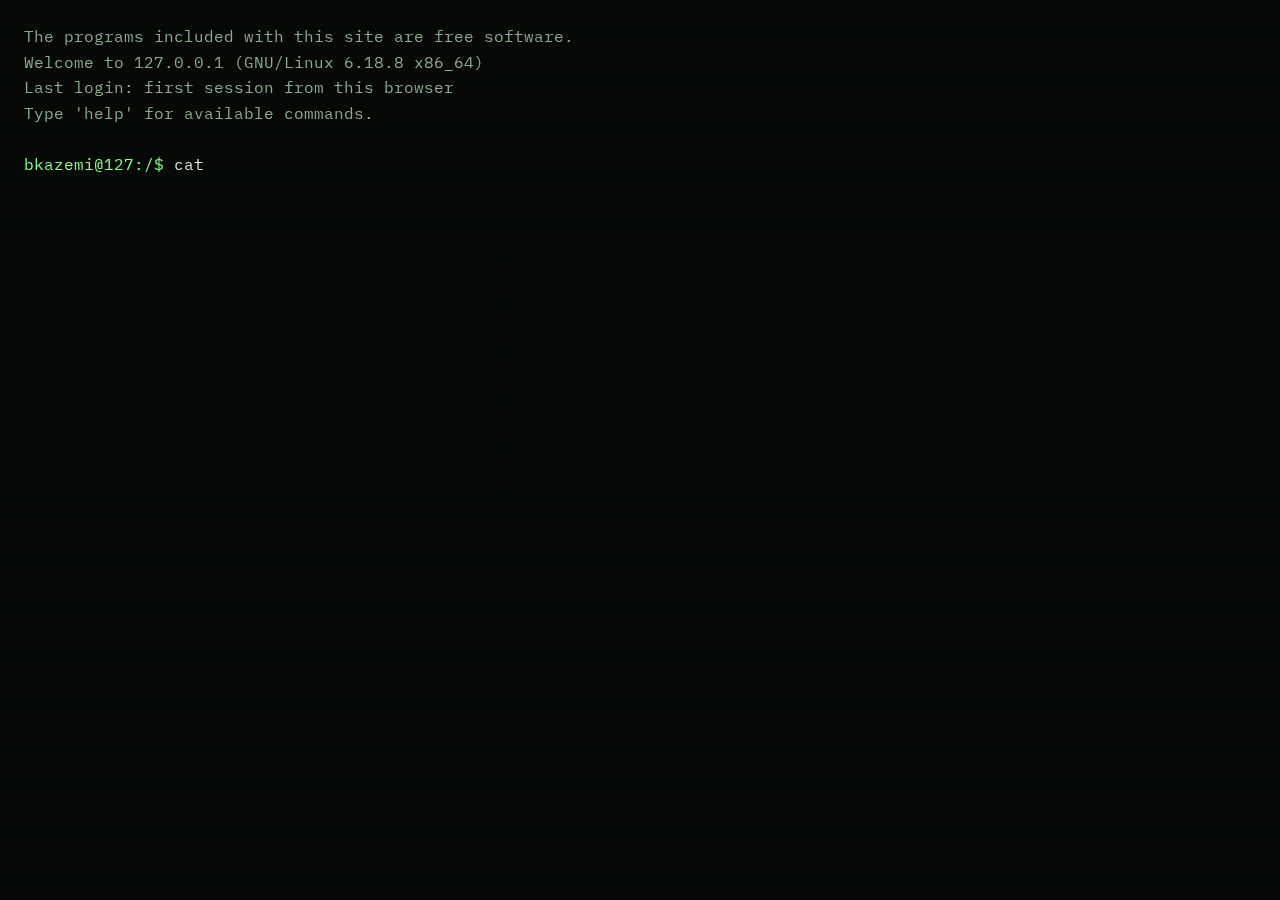
<file: about/index.html>
<!doctype html>
<html lang="en">
  <head>
    <meta charset="utf-8" />
    <meta name="viewport" content="width=device-width, initial-scale=1" />
    <title>about</title>
    <style>
      body {
        margin: 0;
        min-height: 100vh;
        background: #050805;
        color: #d4e8d6;
        font-family: "IBM Plex Mono", monospace;
      }
      #boot-error {
        display: none;
        padding: 12px;
      }
      #app {
        visibility: hidden;
      }
      #app.ready {
        visibility: visible;
      }
    </style>
  </head>
  <body>
    <div id="app"></div>
    <p id="boot-error">Failed to load terminal assets.</p>
    <noscript>
      <p class="no-js">This page requires JavaScript for the interactive terminal.</p>
    </noscript>
    <script>
      (() => {
        function buildCandidates(assetPath) {
          const candidates = new Set();
          const pathname = window.location.pathname || "/";
          const segments = pathname.split("/").filter(Boolean);

          candidates.add(`/${assetPath}`);
          candidates.add(assetPath);

          if (segments.length > 0) {
            candidates.add(`/${segments[0]}/${assetPath}`);
          }

          const maxUps = Math.min(segments.length + 2, 10);
          for (let i = 1; i <= maxUps; i += 1) {
            candidates.add(`${"../".repeat(i)}${assetPath}`);
          }

          return Array.from(candidates);
        }

        const cssCandidates = buildCandidates("assets/css/terminal.css");
        const jsCandidates = buildCandidates("assets/js/terminal-app.js");

        const appEl = document.getElementById("app");
        const bootErrorEl = document.getElementById("boot-error");
        let revealed = false;

        function revealApp() {
          if (revealed) {
            return;
          }

          revealed = true;
          if (appEl) {
            appEl.classList.add("ready");
          }
        }

        window.setTimeout(revealApp, 1200);

        function showBootError() {
          if (bootErrorEl) {
            bootErrorEl.style.display = "block";
          }
          revealApp();
        }

        function loadCssAt(index) {
          if (index >= cssCandidates.length) {
            showBootError();
            return;
          }

          const link = document.createElement("link");
          link.rel = "stylesheet";
          link.href = cssCandidates[index];
          link.onload = revealApp;
          link.onerror = () => loadCssAt(index + 1);
          document.head.appendChild(link);
        }

        function loadJsAt(index) {
          if (index >= jsCandidates.length) {
            showBootError();
            return;
          }

          const script = document.createElement("script");
          script.src = jsCandidates[index];
          script.defer = true;
          script.onerror = () => loadJsAt(index + 1);
          document.body.appendChild(script);
        }

        loadCssAt(0);
        loadJsAt(0);
      })();
    </script>
  </body>
</html>
</file>
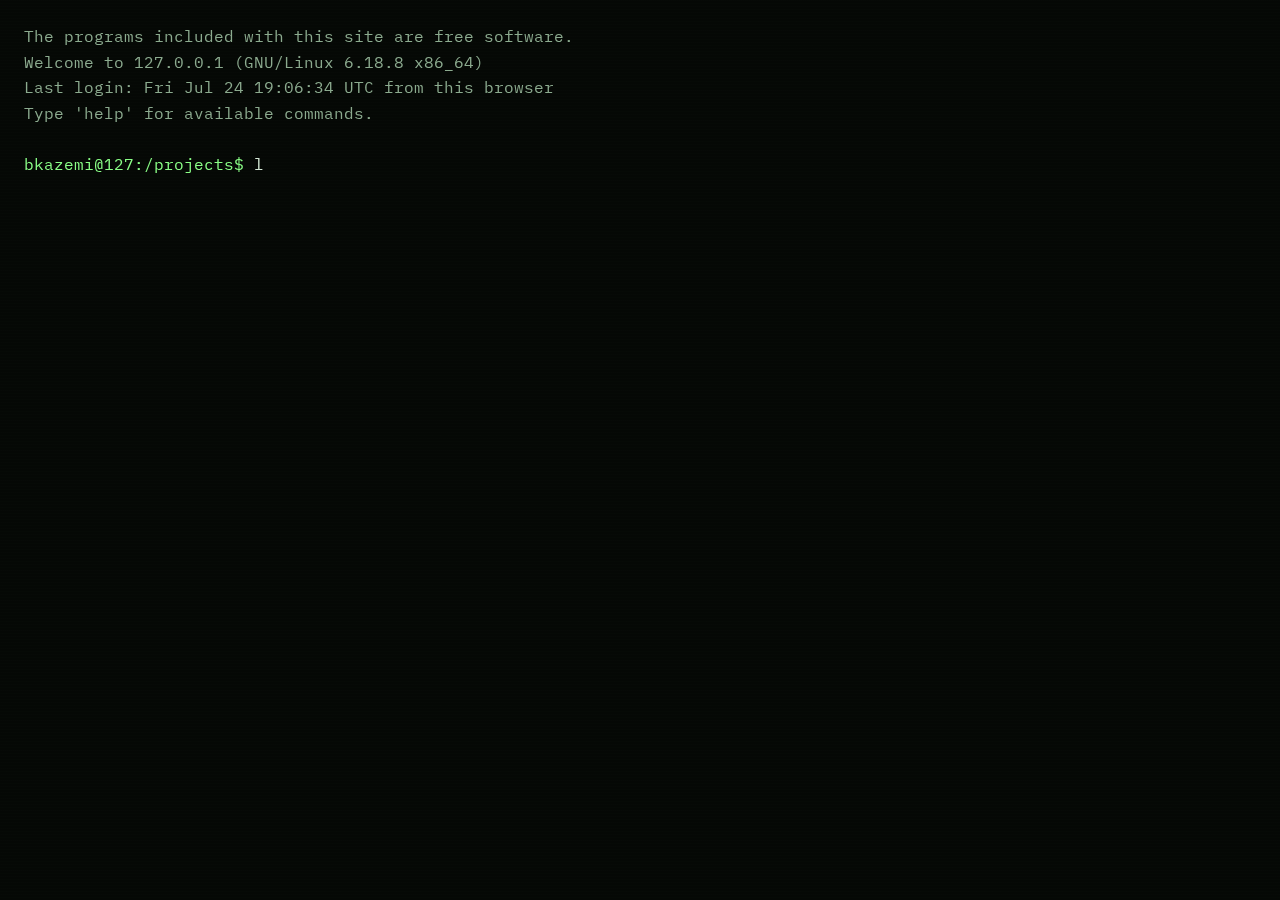
<file: projects/index.html>
<!doctype html>
<html lang="en">
  <head>
    <meta charset="utf-8" />
    <meta name="viewport" content="width=device-width, initial-scale=1" />
    <title>projects</title>
    <style>
      body {
        margin: 0;
        min-height: 100vh;
        background: #050805;
        color: #d4e8d6;
        font-family: "IBM Plex Mono", monospace;
      }
      #boot-error {
        display: none;
        padding: 12px;
      }
      #app {
        visibility: hidden;
      }
      #app.ready {
        visibility: visible;
      }
    </style>
  </head>
  <body>
    <div id="app"></div>
    <p id="boot-error">Failed to load terminal assets.</p>
    <noscript>
      <p class="no-js">This page requires JavaScript for the interactive terminal.</p>
    </noscript>
    <script>
      (() => {
        function buildCandidates(assetPath) {
          const candidates = new Set();
          const pathname = window.location.pathname || "/";
          const segments = pathname.split("/").filter(Boolean);

          candidates.add(`/${assetPath}`);
          candidates.add(assetPath);

          if (segments.length > 0) {
            candidates.add(`/${segments[0]}/${assetPath}`);
          }

          const maxUps = Math.min(segments.length + 2, 10);
          for (let i = 1; i <= maxUps; i += 1) {
            candidates.add(`${"../".repeat(i)}${assetPath}`);
          }

          return Array.from(candidates);
        }

        const cssCandidates = buildCandidates("assets/css/terminal.css");
        const jsCandidates = buildCandidates("assets/js/terminal-app.js");

        const appEl = document.getElementById("app");
        const bootErrorEl = document.getElementById("boot-error");
        let revealed = false;

        function revealApp() {
          if (revealed) {
            return;
          }

          revealed = true;
          if (appEl) {
            appEl.classList.add("ready");
          }
        }

        window.setTimeout(revealApp, 1200);

        function showBootError() {
          if (bootErrorEl) {
            bootErrorEl.style.display = "block";
          }
          revealApp();
        }

        function loadCssAt(index) {
          if (index >= cssCandidates.length) {
            showBootError();
            return;
          }

          const link = document.createElement("link");
          link.rel = "stylesheet";
          link.href = cssCandidates[index];
          link.onload = revealApp;
          link.onerror = () => loadCssAt(index + 1);
          document.head.appendChild(link);
        }

        function loadJsAt(index) {
          if (index >= jsCandidates.length) {
            showBootError();
            return;
          }

          const script = document.createElement("script");
          script.src = jsCandidates[index];
          script.defer = true;
          script.onerror = () => loadJsAt(index + 1);
          document.body.appendChild(script);
        }

        loadCssAt(0);
        loadJsAt(0);
      })();
    </script>
  </body>
</html>
</file>
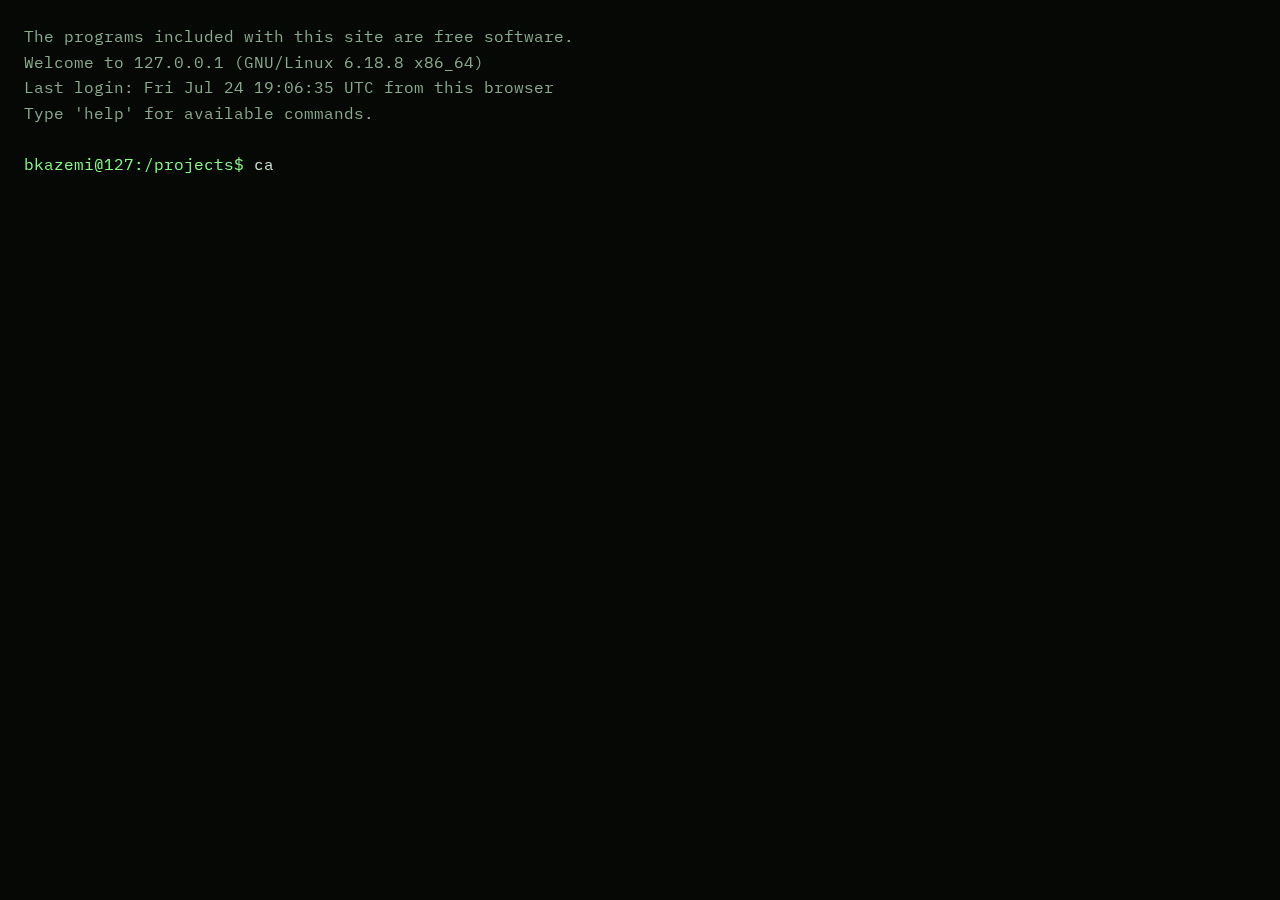
<file: projects/gopoker/index.html>
<!doctype html>
<html lang="en">
  <head>
    <meta charset="utf-8" />
    <meta name="viewport" content="width=device-width, initial-scale=1" />
    <title>gopoker</title>
    <style>
      body {
        margin: 0;
        min-height: 100vh;
        background: #050805;
        color: #d4e8d6;
        font-family: "IBM Plex Mono", monospace;
      }
      #boot-error {
        display: none;
        padding: 12px;
      }
      #app {
        visibility: hidden;
      }
      #app.ready {
        visibility: visible;
      }
    </style>
  </head>
  <body>
    <div id="app"></div>
    <p id="boot-error">Failed to load terminal assets.</p>
    <noscript>
      <p class="no-js">This page requires JavaScript for the interactive terminal.</p>
    </noscript>
    <script>
      (() => {
        function buildCandidates(assetPath) {
          const candidates = new Set();
          const pathname = window.location.pathname || "/";
          const segments = pathname.split("/").filter(Boolean);

          candidates.add(`/${assetPath}`);
          candidates.add(assetPath);

          if (segments.length > 0) {
            candidates.add(`/${segments[0]}/${assetPath}`);
          }

          const maxUps = Math.min(segments.length + 2, 10);
          for (let i = 1; i <= maxUps; i += 1) {
            candidates.add(`${"../".repeat(i)}${assetPath}`);
          }

          return Array.from(candidates);
        }

        const cssCandidates = buildCandidates("assets/css/terminal.css");
        const jsCandidates = buildCandidates("assets/js/terminal-app.js");

        const appEl = document.getElementById("app");
        const bootErrorEl = document.getElementById("boot-error");
        let revealed = false;

        function revealApp() {
          if (revealed) {
            return;
          }

          revealed = true;
          if (appEl) {
            appEl.classList.add("ready");
          }
        }

        window.setTimeout(revealApp, 1200);

        function showBootError() {
          if (bootErrorEl) {
            bootErrorEl.style.display = "block";
          }
          revealApp();
        }

        function loadCssAt(index) {
          if (index >= cssCandidates.length) {
            showBootError();
            return;
          }

          const link = document.createElement("link");
          link.rel = "stylesheet";
          link.href = cssCandidates[index];
          link.onload = revealApp;
          link.onerror = () => loadCssAt(index + 1);
          document.head.appendChild(link);
        }

        function loadJsAt(index) {
          if (index >= jsCandidates.length) {
            showBootError();
            return;
          }

          const script = document.createElement("script");
          script.src = jsCandidates[index];
          script.defer = true;
          script.onerror = () => loadJsAt(index + 1);
          document.body.appendChild(script);
        }

        loadCssAt(0);
        loadJsAt(0);
      })();
    </script>
  </body>
</html>
</file>
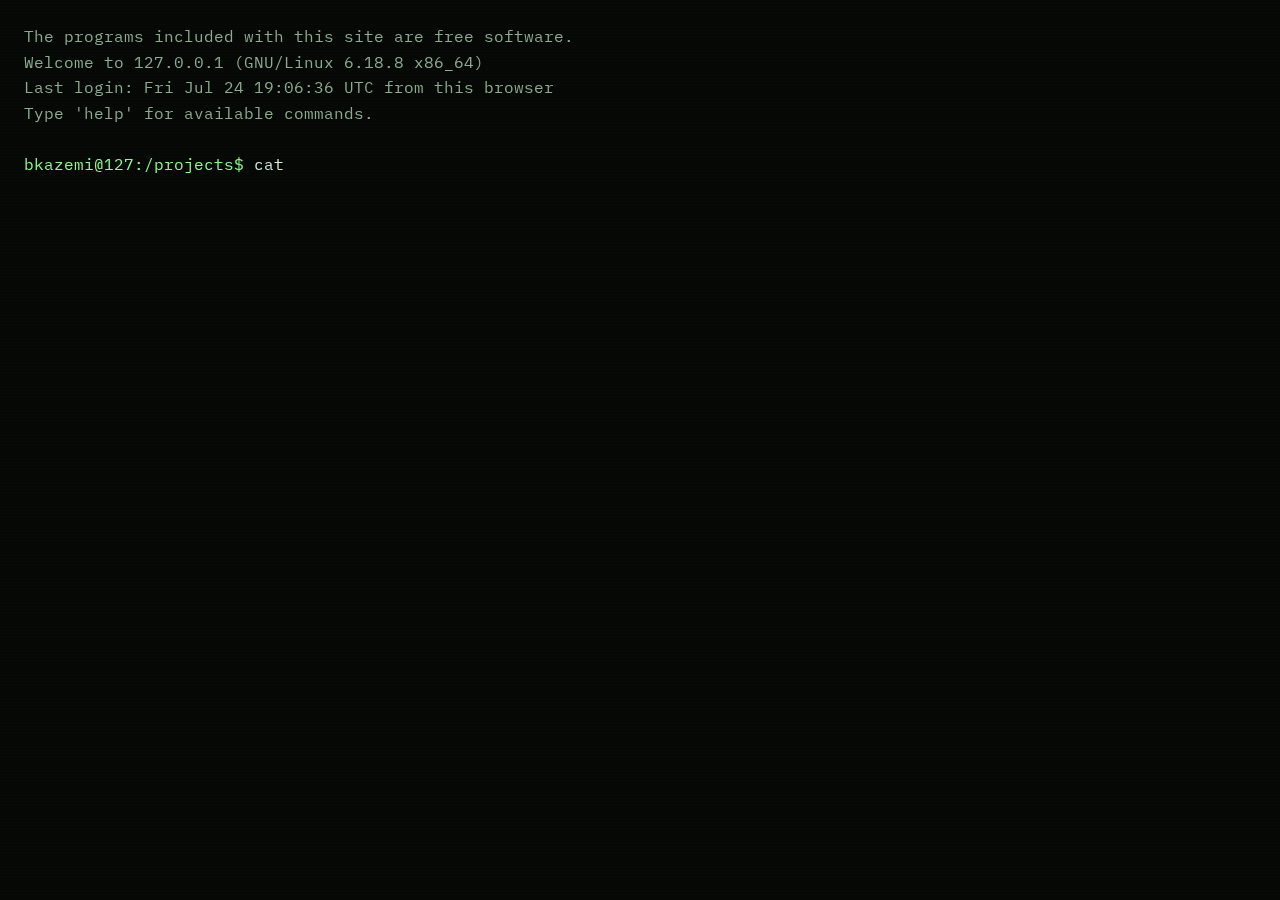
<file: projects/shakar/index.html>
<!doctype html>
<html lang="en">
  <head>
    <meta charset="utf-8" />
    <meta name="viewport" content="width=device-width, initial-scale=1" />
    <title>shakar</title>
    <style>
      body {
        margin: 0;
        min-height: 100vh;
        background: #050805;
        color: #d4e8d6;
        font-family: "IBM Plex Mono", monospace;
      }
      #boot-error {
        display: none;
        padding: 12px;
      }
      #app {
        visibility: hidden;
      }
      #app.ready {
        visibility: visible;
      }
    </style>
  </head>
  <body>
    <div id="app"></div>
    <p id="boot-error">Failed to load terminal assets.</p>
    <noscript>
      <p class="no-js">This page requires JavaScript for the interactive terminal.</p>
    </noscript>
    <script>
      (() => {
        function buildCandidates(assetPath) {
          const candidates = new Set();
          const pathname = window.location.pathname || "/";
          const segments = pathname.split("/").filter(Boolean);

          candidates.add(`/${assetPath}`);
          candidates.add(assetPath);

          if (segments.length > 0) {
            candidates.add(`/${segments[0]}/${assetPath}`);
          }

          const maxUps = Math.min(segments.length + 2, 10);
          for (let i = 1; i <= maxUps; i += 1) {
            candidates.add(`${"../".repeat(i)}${assetPath}`);
          }

          return Array.from(candidates);
        }

        const cssCandidates = buildCandidates("assets/css/terminal.css");
        const jsCandidates = buildCandidates("assets/js/terminal-app.js");

        const appEl = document.getElementById("app");
        const bootErrorEl = document.getElementById("boot-error");
        let revealed = false;

        function revealApp() {
          if (revealed) {
            return;
          }

          revealed = true;
          if (appEl) {
            appEl.classList.add("ready");
          }
        }

        window.setTimeout(revealApp, 1200);

        function showBootError() {
          if (bootErrorEl) {
            bootErrorEl.style.display = "block";
          }
          revealApp();
        }

        function loadCssAt(index) {
          if (index >= cssCandidates.length) {
            showBootError();
            return;
          }

          const link = document.createElement("link");
          link.rel = "stylesheet";
          link.href = cssCandidates[index];
          link.onload = revealApp;
          link.onerror = () => loadCssAt(index + 1);
          document.head.appendChild(link);
        }

        function loadJsAt(index) {
          if (index >= jsCandidates.length) {
            showBootError();
            return;
          }

          const script = document.createElement("script");
          script.src = jsCandidates[index];
          script.defer = true;
          script.onerror = () => loadJsAt(index + 1);
          document.body.appendChild(script);
        }

        loadCssAt(0);
        loadJsAt(0);
      })();
    </script>
  </body>
</html>
</file>
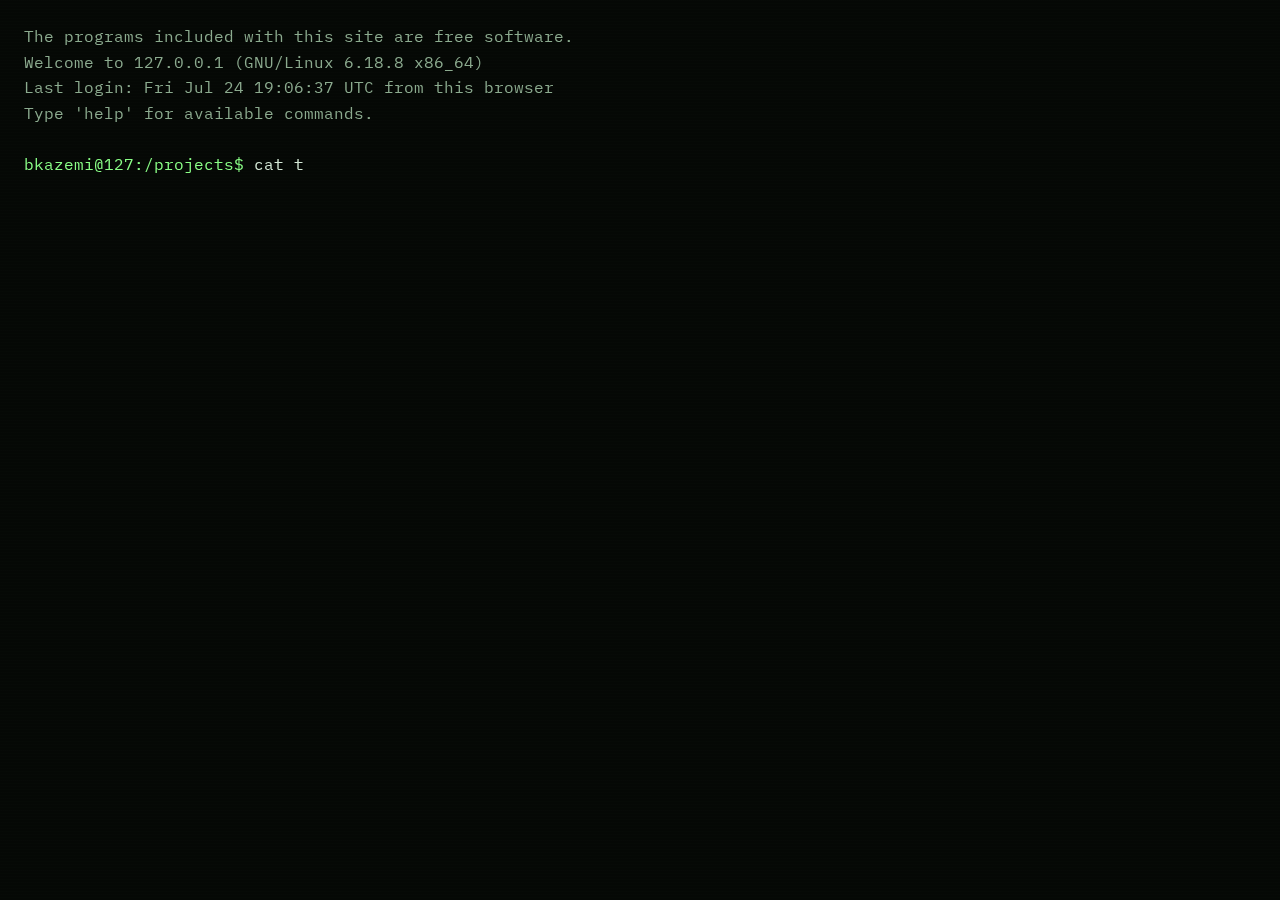
<file: projects/trop/index.html>
<!doctype html>
<html lang="en">
  <head>
    <meta charset="utf-8" />
    <meta name="viewport" content="width=device-width, initial-scale=1" />
    <title>trop</title>
    <style>
      body {
        margin: 0;
        min-height: 100vh;
        background: #050805;
        color: #d4e8d6;
        font-family: "IBM Plex Mono", monospace;
      }
      #boot-error {
        display: none;
        padding: 12px;
      }
      #app {
        visibility: hidden;
      }
      #app.ready {
        visibility: visible;
      }
    </style>
  </head>
  <body>
    <div id="app"></div>
    <p id="boot-error">Failed to load terminal assets.</p>
    <noscript>
      <p class="no-js">This page requires JavaScript for the interactive terminal.</p>
    </noscript>
    <script>
      (() => {
        function buildCandidates(assetPath) {
          const candidates = new Set();
          const pathname = window.location.pathname || "/";
          const segments = pathname.split("/").filter(Boolean);

          candidates.add(`/${assetPath}`);
          candidates.add(assetPath);

          if (segments.length > 0) {
            candidates.add(`/${segments[0]}/${assetPath}`);
          }

          const maxUps = Math.min(segments.length + 2, 10);
          for (let i = 1; i <= maxUps; i += 1) {
            candidates.add(`${"../".repeat(i)}${assetPath}`);
          }

          return Array.from(candidates);
        }

        const cssCandidates = buildCandidates("assets/css/terminal.css");
        const jsCandidates = buildCandidates("assets/js/terminal-app.js");

        const appEl = document.getElementById("app");
        const bootErrorEl = document.getElementById("boot-error");
        let revealed = false;

        function revealApp() {
          if (revealed) {
            return;
          }

          revealed = true;
          if (appEl) {
            appEl.classList.add("ready");
          }
        }

        window.setTimeout(revealApp, 1200);

        function showBootError() {
          if (bootErrorEl) {
            bootErrorEl.style.display = "block";
          }
          revealApp();
        }

        function loadCssAt(index) {
          if (index >= cssCandidates.length) {
            return;
          }

          const link = document.createElement("link");
          link.rel = "stylesheet";
          link.href = cssCandidates[index];
          link.onload = revealApp;
          link.onerror = () => loadCssAt(index + 1);
          document.head.appendChild(link);
        }

        function loadJsAt(index) {
          if (index >= jsCandidates.length) {
            showBootError();
            return;
          }

          const script = document.createElement("script");
          script.src = jsCandidates[index];
          script.defer = true;
          script.onerror = () => loadJsAt(index + 1);
          document.body.appendChild(script);
        }

        loadCssAt(0);
        loadJsAt(0);
      })();
    </script>
  </body>
</html>
</file>
